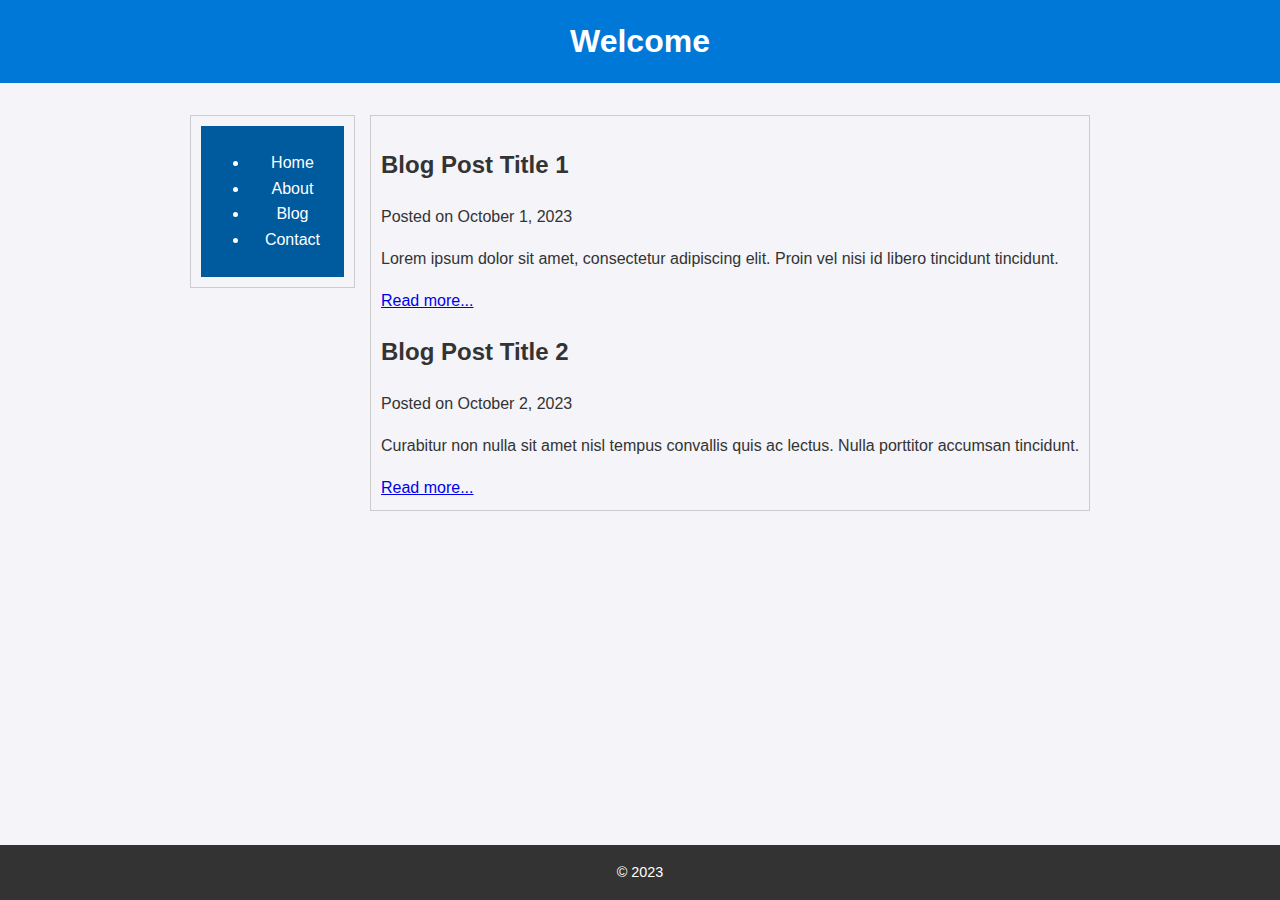
<file: index.html>
<!DOCTYPE html>
<html lang="en">
<head>
    <meta charset="UTF-8">
    <meta name="viewport" content="width=device-width, initial-scale=1.0">
    <title>Document</title>
    <link rel="stylesheet" href="style.css">
</head>
<body>
    <div class="content"></div>
        <header>
            <h1>Welcome</h1>
        </header>

        <main>
            <div>
            <nav>
                <ul>
                <li><a href="#home">Home</a></li>
                <li><a href="#about">About</a></li>
                <li><a href="#blog">Blog</a></li>
                <li><a href="#contact">Contact</a></li>
                </ul>
            </nav>
            </div>
            <div>
            <section>
                <script>
                    document.addEventListener("DOMContentLoaded", () => {
                        const articles = document.querySelectorAll("article");

                        articles.forEach(article => {
                            const readMoreLink = article.querySelector("a");
                            const fullText = document.createElement("p");
                            fullText.style.display = "none";

                            if (article.querySelector("h2").textContent.includes("Blog Post Title 1")) {
                                fullText.textContent = "Additional content for Blog Post Title 1. This is the expanded text that appears when 'Read more...' is clicked.";
                            } else if (article.querySelector("h2").textContent.includes("Blog Post Title 2")) {
                                fullText.textContent = "Additional content for Blog Post Title 2. This is the expanded text that appears when 'Read more...' is clicked.";
                            }

                            article.appendChild(fullText);

                            readMoreLink.addEventListener("click", (e) => {
                                e.preventDefault();
                                if (fullText.style.display === "none") {
                                    fullText.style.display = "block";
                                    readMoreLink.textContent = "Read less...";
                                } else {
                                    fullText.style.display = "none";
                                    readMoreLink.textContent = "Read more...";
                                }
                            });
                        });
                    });
                </script>
                <article>
                <h2 id="blog">Blog Post Title 1</h2>
                <p>Posted on <time datetime="2023-10-01">October 1, 2023</time></p>
                <p>Lorem ipsum dolor sit amet, consectetur adipiscing elit. Proin vel nisi id libero tincidunt tincidunt.</p>
                <a href="#">Read more...</a>
                </article>
                <article>
                <h2>Blog Post Title 2</h2>
                <p>Posted on <time datetime="2023-10-02">October 2, 2023</time></p>
                <p>Curabitur non nulla sit amet nisl tempus convallis quis ac lectus. Nulla porttitor accumsan tincidunt.</p>
                <a href="#">Read more...</a>
                </article>
            </section>
            </div>
        </main>
        <footer>
            <p>&copy; 2023</p>
        </footer>
    </div>
</body>
</html>
</file>
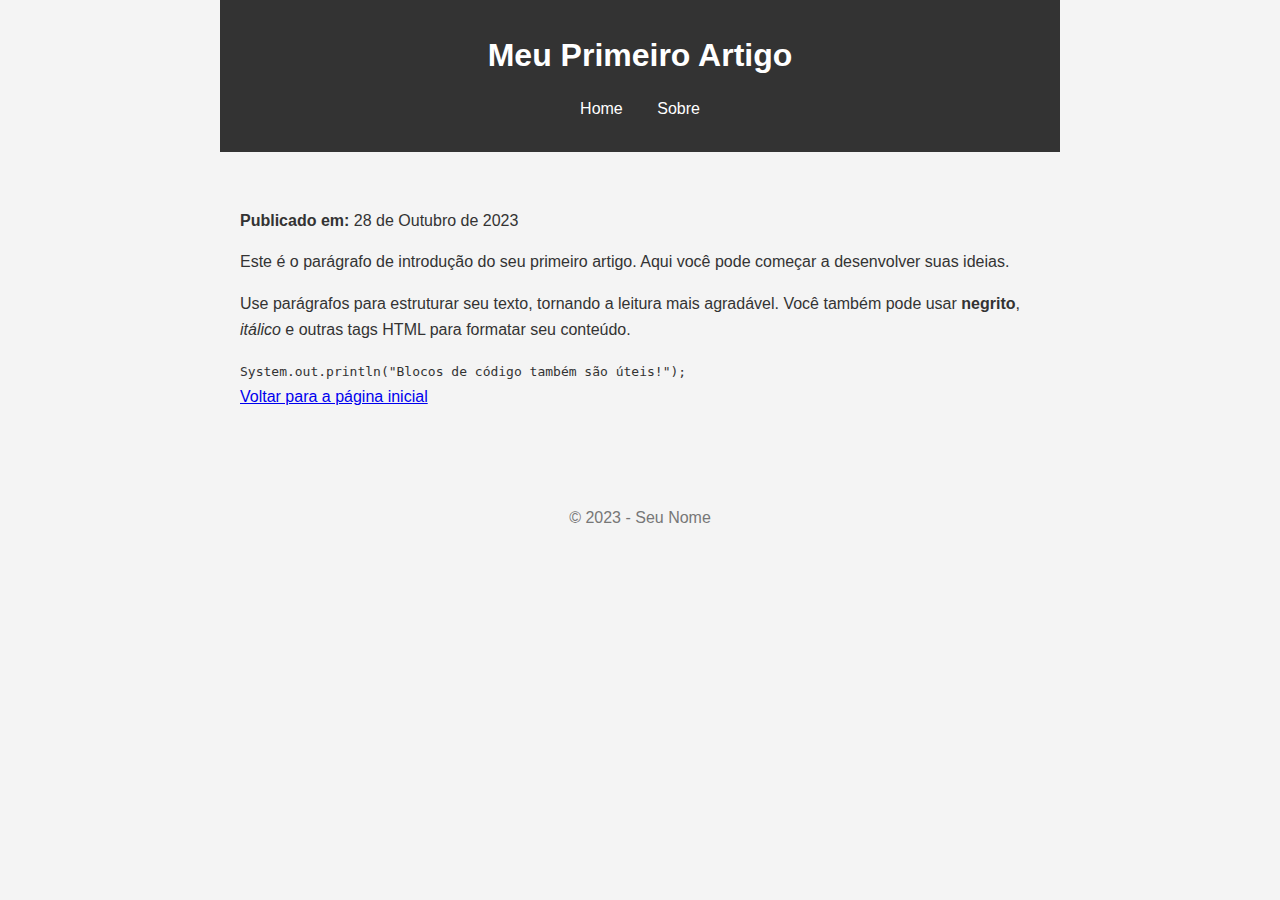
<file: articles/primeiro-artigo.html>
<!DOCTYPE html>
<html lang="pt-BR">
<head>
    <meta charset="UTF-8">
    <meta name="viewport" content="width=device-width, initial-scale=1.0">
    <title>Meu Primeiro Artigo - Meu Blog</title>
    <!-- O mesmo arquivo de estilo é usado aqui -->
    <link rel="stylesheet" href="../assets/css/style.css">
</head>
<body>

    <header>
        <h1>Meu Primeiro Artigo</h1>
        <nav>
            <a href="../index.html">Home</a>
            <a href="../about.html">Sobre</a>
        </nav>
    </header>

    <main>
        <article>
            <p><strong>Publicado em:</strong> 28 de Outubro de 2023</p>
            <p>Este é o parágrafo de introdução do seu primeiro artigo. Aqui você pode começar a desenvolver suas ideias.</p>
            <p>Use parágrafos para estruturar seu texto, tornando a leitura mais agradável. Você também pode usar <strong>negrito</strong>, <em>itálico</em> e outras tags HTML para formatar seu conteúdo.</p>
            <code>System.out.println("Blocos de código também são úteis!");</code>
        </article>
        <a href="../index.html">Voltar para a página inicial</a>
    </main>

    <footer>
        <p>&copy; 2023 - Seu Nome</p>
    </footer>

</body>
</html>
</file>
<file: style.css>
/* General page styling */
body {
    font-family: Arial, sans-serif;
    margin: 0;
    padding: 0;
    background-color: #f4f4f9;
    color: #333;
    line-height: 1.6;
}

/* Header styling */
header {
    background: #0078d7;
    color: #fff;
    padding: 1rem 0;
    display: flex;
    justify-content: center;
    align-items: center;
    text-align: center;
}

header h1 {
    margin: 0;
    font-size: 2rem;
}

/* Navigation styling */
nav {
    background: #005a9e;
    color: #fff;
    padding: 0.5rem;
    text-align: center;
}

nav a {
    color: #fff;
    text-decoration: none;
    margin: 0 1rem;
}

nav a:hover {
    text-decoration: underline;
}

/* Main content styling */
main {
    padding: 2rem;
    display: flex;
    justify-content: center;
    align-items: center;
    flex-direction: row; /* Garante que os itens fiquem lado a lado */
    gap: 15px; /* Espaçamento entre as divs */
    align-items: flex-start; /* Alinha os itens ao topo */
}
main > div {
    border: 1px solid #ccc; /* Apenas para visualização */
    padding: 10px;
    box-sizing: border-box; /* Inclui padding no tamanho total */
}

/* Footer styling */
footer {
    background: #333;
    color: #fff;
    text-align: center;
    padding: 1rem 0;
    position: fixed;
    bottom: 0;
    width: 100%;
}

footer p {
    margin: 0;
    font-size: 0.9rem;
}
</file>
<file: assets/css/style.css>
/* Estilos gerais */
body {
    font-family: -apple-system, BlinkMacSystemFont, "Segoe UI", Roboto, Helvetica, Arial, sans-serif;
    line-height: 1.6;
    margin: 0;
    padding: 0;
    background-color: #f4f4f4;
    color: #333;
}

/* Container principal para centralizar o conteúdo */
body > * {
    max-width: 800px;
    margin: 0 auto;
    padding: 20px;
}

header {
    background-color: #333;
    color: #fff;
    text-align: center;
    padding: 30px 20px;
    margin-bottom: 20px;
}

header nav {
    margin-top: 15px;
}

header nav a {
    color: #fff;
    text-decoration: none;
    margin: 0 15px;
    font-weight: 500;
    transition: opacity 0.2s;
}

header nav a:hover {
    opacity: 0.8;
}

header h1 {
    margin: 0;
}

main h2 {
    border-bottom: 2px solid #eee;
    padding-bottom: 10px;
}

/* Estilo da lista de artigos na home */
.article-link {
    display: block;
    background-color: #fff;
    padding: 20px;
    margin-bottom: 15px;
    text-decoration: none;
    color: inherit;
    border-radius: 5px;
    transition: transform 0.2s;
}

.article-link:hover {
    transform: translateY(-5px);
    box-shadow: 0 4px 10px rgba(0,0,0,0.1);
}

footer {
    text-align: center;
    margin-top: 40px;
    color: #777;
}

/* Styles for About Page */
.about-content {
    background-color: #fff;
    padding: 30px;
    border-radius: 5px;
    text-align: center;
}

.profile-pic {
    width: 150px;
    height: 150px;
    border-radius: 50%;
    object-fit: cover;
    margin-bottom: 20px;
    border: 3px solid #eee;
}

.contact-list {
    list-style: none;
    padding: 0;
    margin-top: 20px;
    display: inline-block;
    text-align: left;
}

.contact-list li {
    margin-bottom: 10px;
}
</file>
